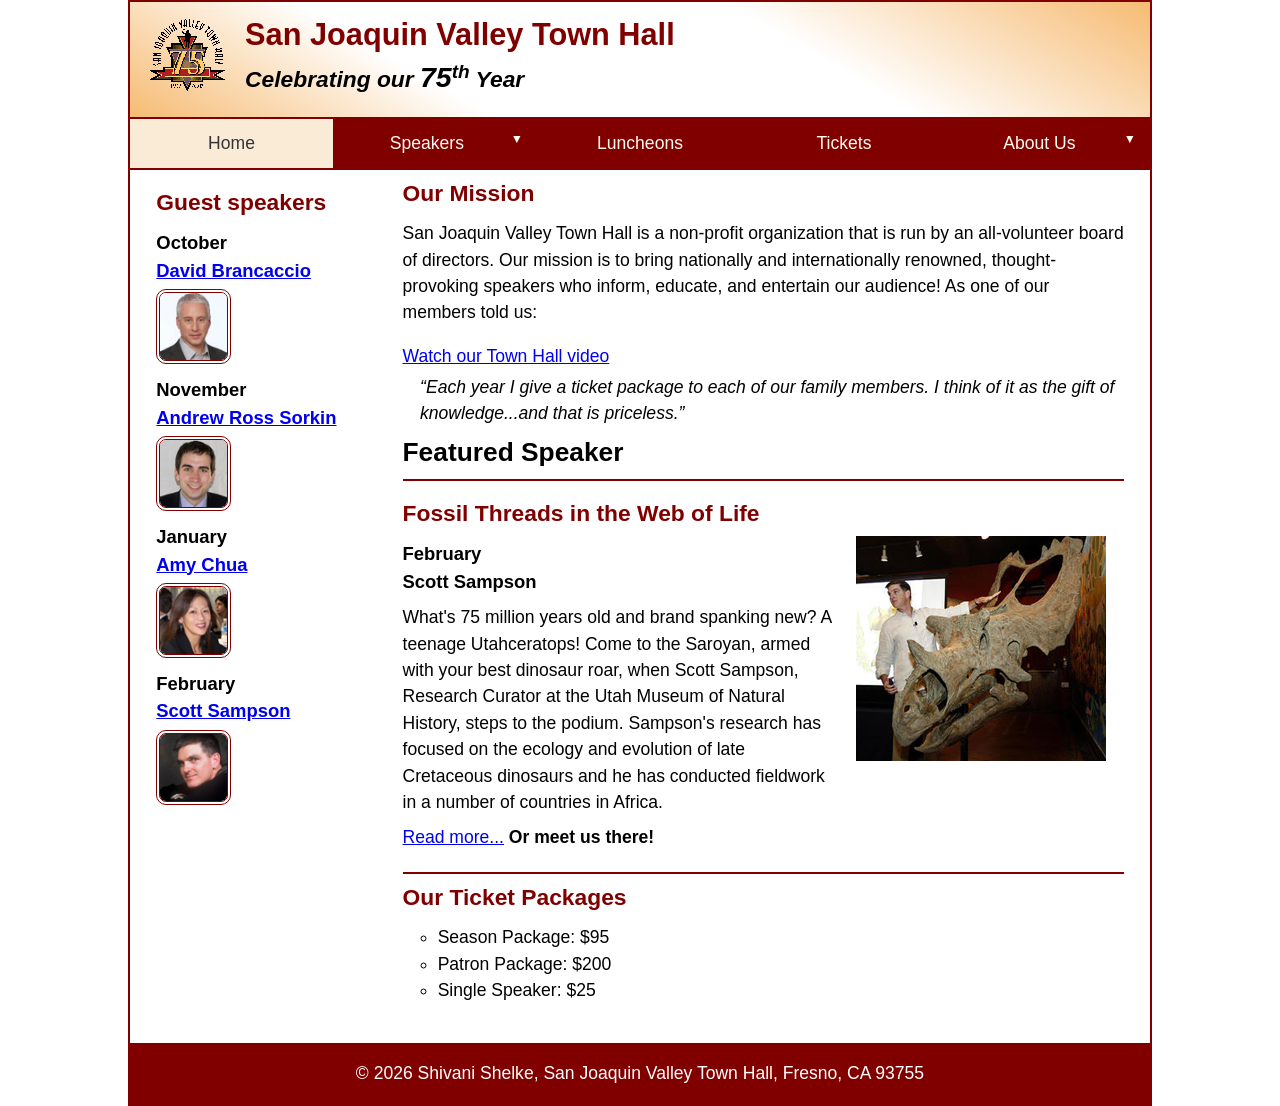
<file: index.html>
<!DOCTYPE html>
<html lang="en">
<head>
<meta charset="utf-8">
<meta name="viewport" content="width=device-width, initial-scale=1">
<title>San Joaquin Valley Town Hall</title>
<link rel="icon" href="images/favicon.ico">
<link rel="stylesheet" href="styles/main.css">
</head>
<body>
<header>
<img src="images/town_hall_logo.gif" alt="Town Hall logo">
<h2>San Joaquin Valley Town Hall</h2>
<h3>Celebrating our <em class="large">75</em><sup>th</sup> Year</h3>
</header>
<nav class="navbar" aria-label="Main navigation">
<input type="checkbox" id="menu-toggle" class="menu-toggle">
<label for="menu-toggle" class="menu-btn"><span class="visually-hidden">Menu</span></label>
<ul class="menu">
<li><a class="current">Home</a></li>
<li class="has-submenu"><a href="#" aria-haspopup="true">Speakers</a>
<ul class="submenu">
<li><a href="speakers/brancaccio.html">David Brancaccio</a></li>
<li><a href="speakers/sorkin.html">Andrew Ross Sorkin</a></li>
<li><a href="speakers/chua.html">Amy Chua</a></li>
<li><a href="speakers/sampson.html">Scott Sampson</a></li>
</ul></li>
<li><a href="#">Luncheons</a></li>
<li><a href="#">Tickets</a></li>
<li class="has-submenu"><a href="#" aria-haspopup="true">About Us</a>
<ul class="submenu">
<li><a href="#">Our History</a></li>
<li><a href="#">Board of Directors</a></li>
<li><a href="#">Past Speakers</a></li>
<li><a href="#">Contact Us</a></li>
</ul></li>
</ul>
</nav>
<main>
<aside>
<h2>Guest speakers</h2>
<h3>October<br><a href="speakers/brancaccio.html">David Brancaccio</a></h3>
<img src="images/brancaccio75.jpg" alt="David Brancaccio photo">
<h3>November<br><a href="speakers/sorkin.html">Andrew Ross Sorkin</a></h3>
<img src="images/sorkin75.jpg" alt="Andrew Ross Sorkin photo">
<h3>January<br><a href="speakers/chua.html">Amy Chua</a></h3>
<img src="images/chua75.jpg" alt="Amy Chua photo">
<h3>February<br><a href="speakers/sampson.html">Scott Sampson</a></h3>
<img src="images/sampson75.jpg" alt="Scott Sampson photo">
</aside>
<section>
<h2>Our Mission</h2>
<p>San Joaquin Valley Town Hall is a non-profit organization that is run by an all-volunteer board of directors. Our mission is to bring nationally and internationally renowned, thought-provoking speakers who inform, educate, and entertain our audience! As one of our members told us:</p>
<p class="video-link"><a href="#">Watch our Town Hall video</a></p>
<blockquote>&ldquo;Each year I give a ticket package to each of our family members. I think of it as the gift of knowledge...and that is priceless.&rdquo;</blockquote>
<h1>Featured Speaker</h1>
<article class="featured">
<h2>Fossil Threads in the Web of Life</h2>
<img src="images/sampson_dinosaur.jpg" alt="Scott Sampson with dinosaur">
<h3>February<br>Scott Sampson</h3>
<p>What's 75 million years old and brand spanking new? A teenage Utahceratops! Come to the Saroyan, armed with your best dinosaur roar, when Scott Sampson, Research Curator at the Utah Museum of Natural History, steps to the podium. Sampson's research has focused on the ecology and evolution of late Cretaceous dinosaurs and he has conducted fieldwork in a number of countries in Africa.</p>
<p><a href="speakers/sampson.html">Read more...</a>&nbsp;<b>Or meet us there!</b></p>
</article>
<h2>Our Ticket Packages</h2>
<ul class="ticket-list">
<li>Season Package: $95</li>
<li>Patron Package: $200</li>
<li>Single Speaker: $25</li>
</ul>
</section>
</main>
<footer><p>&copy; 2026 Shivani Shelke, San Joaquin Valley Town Hall, Fresno, CA 93755</p></footer>
</body>
</html>
</file>
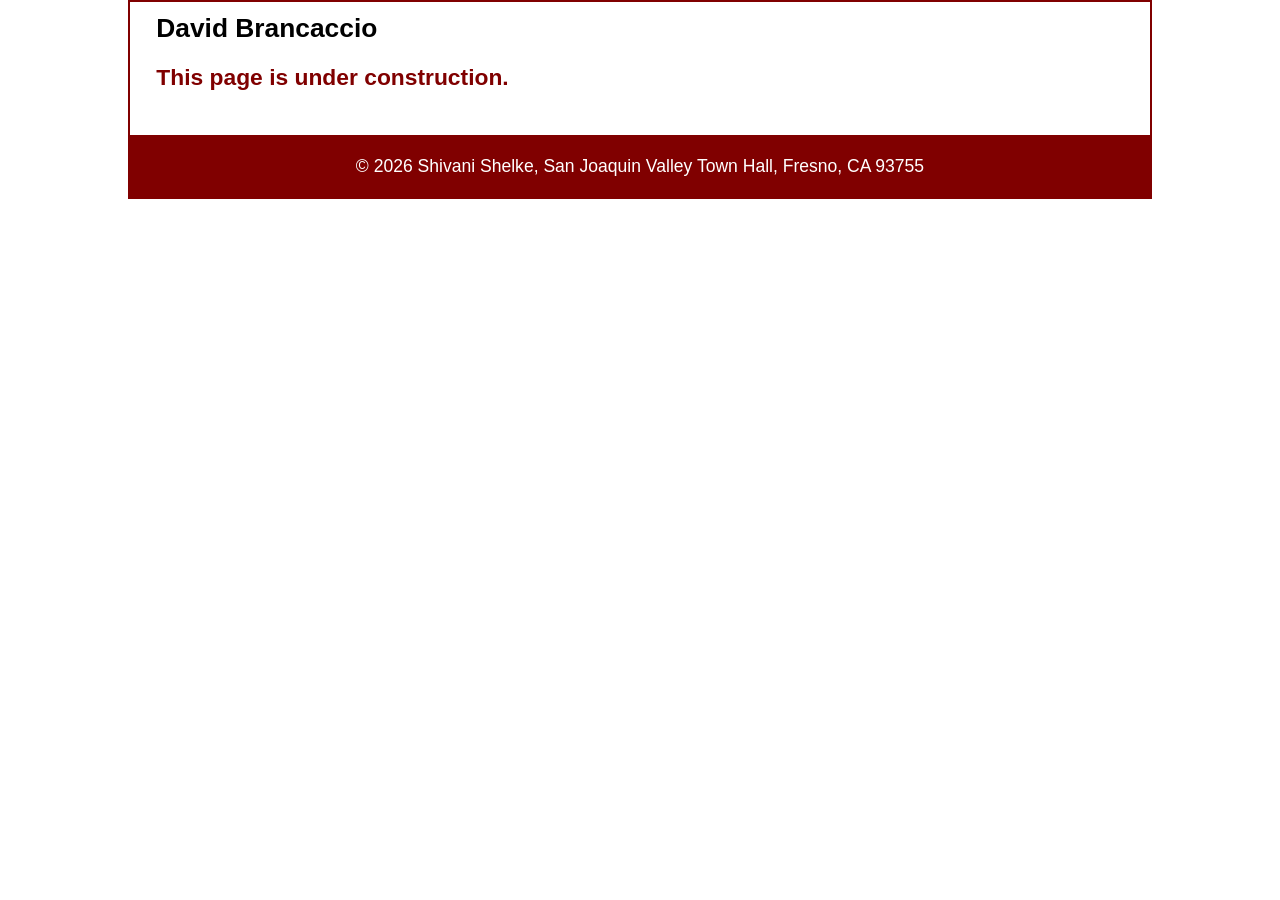
<file: speakers/brancaccio.html>
<!DOCTYPE html>
<html lang="en">
<head>
<meta charset="utf-8">
<meta name="viewport" content="width=device-width, initial-scale=1">
<title>San Joaquin Valley Town Hall</title>
<link rel="icon" href="../images/favicon.ico">
<link rel="stylesheet" href="../styles/main.css">
</head>
<body>
<main><section><h1>David Brancaccio</h1><h2>This page is under construction.</h2></section></main>
<footer><p>&copy; 2026 Shivani Shelke, San Joaquin Valley Town Hall, Fresno, CA 93755</p></footer>
</body>
</html>
</file>
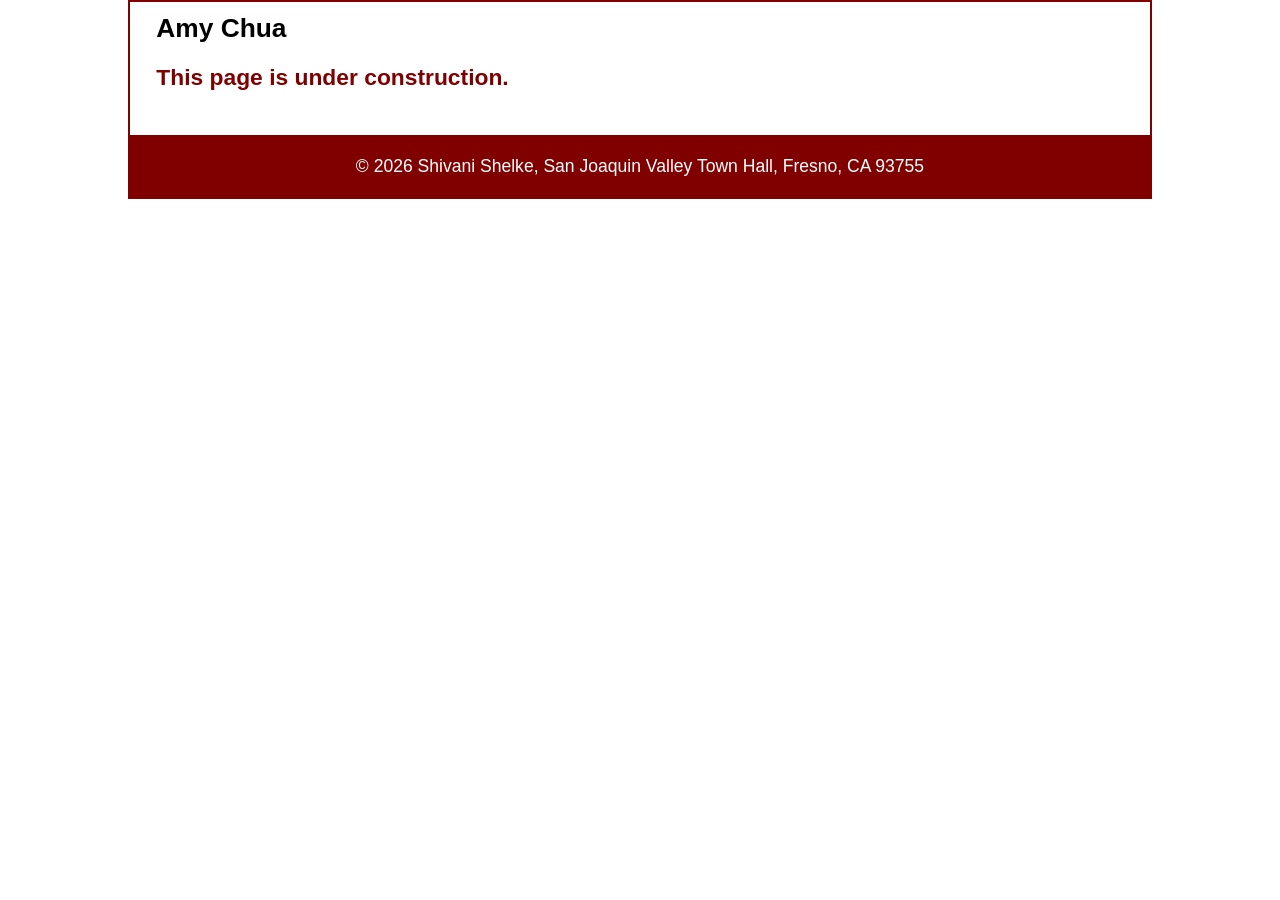
<file: speakers/chua.html>
<!DOCTYPE html>
<html lang="en">
<head>
<meta charset="utf-8">
<meta name="viewport" content="width=device-width, initial-scale=1">
<title>San Joaquin Valley Town Hall</title>
<link rel="icon" href="../images/favicon.ico">
<link rel="stylesheet" href="../styles/main.css">
</head>
<body>
<main><section><h1>Amy Chua</h1><h2>This page is under construction.</h2></section></main>
<footer><p>&copy; 2026 Shivani Shelke, San Joaquin Valley Town Hall, Fresno, CA 93755</p></footer>
</body>
</html>
</file>
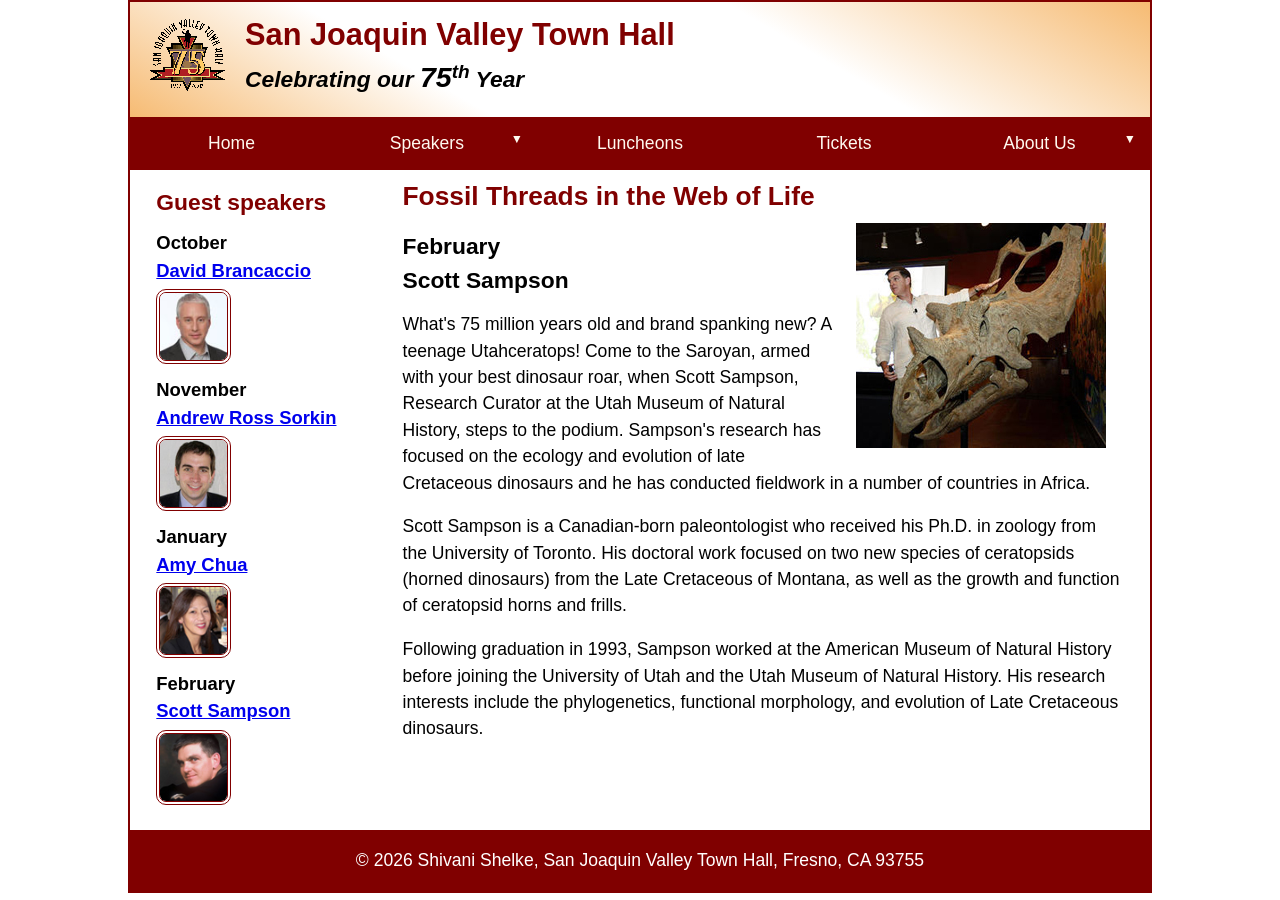
<file: speakers/sampson.html>
<!DOCTYPE html>
<html lang="en">
<head>
<meta charset="utf-8">
<meta name="viewport" content="width=device-width, initial-scale=1">
<title>Scott Sampson - San Joaquin Valley Town Hall</title>
<link rel="icon" href="../images/favicon.ico">
<link rel="stylesheet" href="../styles/main.css">
</head>
<body>
<header>
<img src="../images/town_hall_logo.gif" alt="Town Hall logo">
<h2>San Joaquin Valley Town Hall</h2>
<h3>Celebrating our <em class="large">75</em><sup>th</sup> Year</h3>
</header>
<nav class="navbar" aria-label="Main navigation">
<input type="checkbox" id="menu-toggle" class="menu-toggle">
<label for="menu-toggle" class="menu-btn"><span class="visually-hidden">Menu</span></label>
<ul class="menu">
<li><a href="../index.html">Home</a></li>
<li class="has-submenu"><a href="#" aria-haspopup="true">Speakers</a>
<ul class="submenu">
<li><a href="brancaccio.html">David Brancaccio</a></li>
<li><a href="sorkin.html">Andrew Ross Sorkin</a></li>
<li><a href="chua.html">Amy Chua</a></li>
<li><a href="sampson.html">Scott Sampson</a></li>
</ul></li>
<li><a href="#">Luncheons</a></li><li><a href="#">Tickets</a></li>
<li class="has-submenu"><a href="#" aria-haspopup="true">About Us</a>
<ul class="submenu"><li><a href="#">Our History</a></li><li><a href="#">Board of Directors</a></li><li><a href="#">Past Speakers</a></li><li><a href="#">Contact Us</a></li></ul></li>
</ul>
</nav>
<main>
<aside>
<h2>Guest speakers</h2>
<h3>October<br><a href="brancaccio.html">David Brancaccio</a></h3>
<img src="../images/brancaccio75.jpg" alt="David Brancaccio photo">
<h3>November<br><a href="sorkin.html">Andrew Ross Sorkin</a></h3>
<img src="../images/sorkin75.jpg" alt="Andrew Ross Sorkin photo">
<h3>January<br><a href="chua.html">Amy Chua</a></h3>
<img src="../images/chua75.jpg" alt="Amy Chua photo">
<h3>February<br><a href="sampson.html">Scott Sampson</a></h3>
<img src="../images/sampson75.jpg" alt="Scott Sampson photo">
</aside>
<section class="speaker">
<h1>Fossil Threads in the Web of Life</h1>
<article>
<img src="../images/sampson_dinosaur.jpg" alt="Scott Sampson with dinosaur">
<h2>February<br>Scott Sampson</h2>
<p>What's 75 million years old and brand spanking new? A teenage Utahceratops! Come to the Saroyan, armed with your best dinosaur roar, when Scott Sampson, Research Curator at the Utah Museum of Natural History, steps to the podium. Sampson's research has focused on the ecology and evolution of late Cretaceous dinosaurs and he has conducted fieldwork in a number of countries in Africa.</p>
<p>Scott Sampson is a Canadian-born paleontologist who received his Ph.D. in zoology from the University of Toronto. His doctoral work focused on two new species of ceratopsids (horned dinosaurs) from the Late Cretaceous of Montana, as well as the growth and function of ceratopsid horns and frills.</p>
<p>Following graduation in 1993, Sampson worked at the American Museum of Natural History before joining the University of Utah and the Utah Museum of Natural History. His research interests include the phylogenetics, functional morphology, and evolution of Late Cretaceous dinosaurs.</p>
</article>
</section>
</main>
<footer><p>&copy; 2026 Shivani Shelke, San Joaquin Valley Town Hall, Fresno, CA 93755</p></footer>
</body>
</html>
</file>
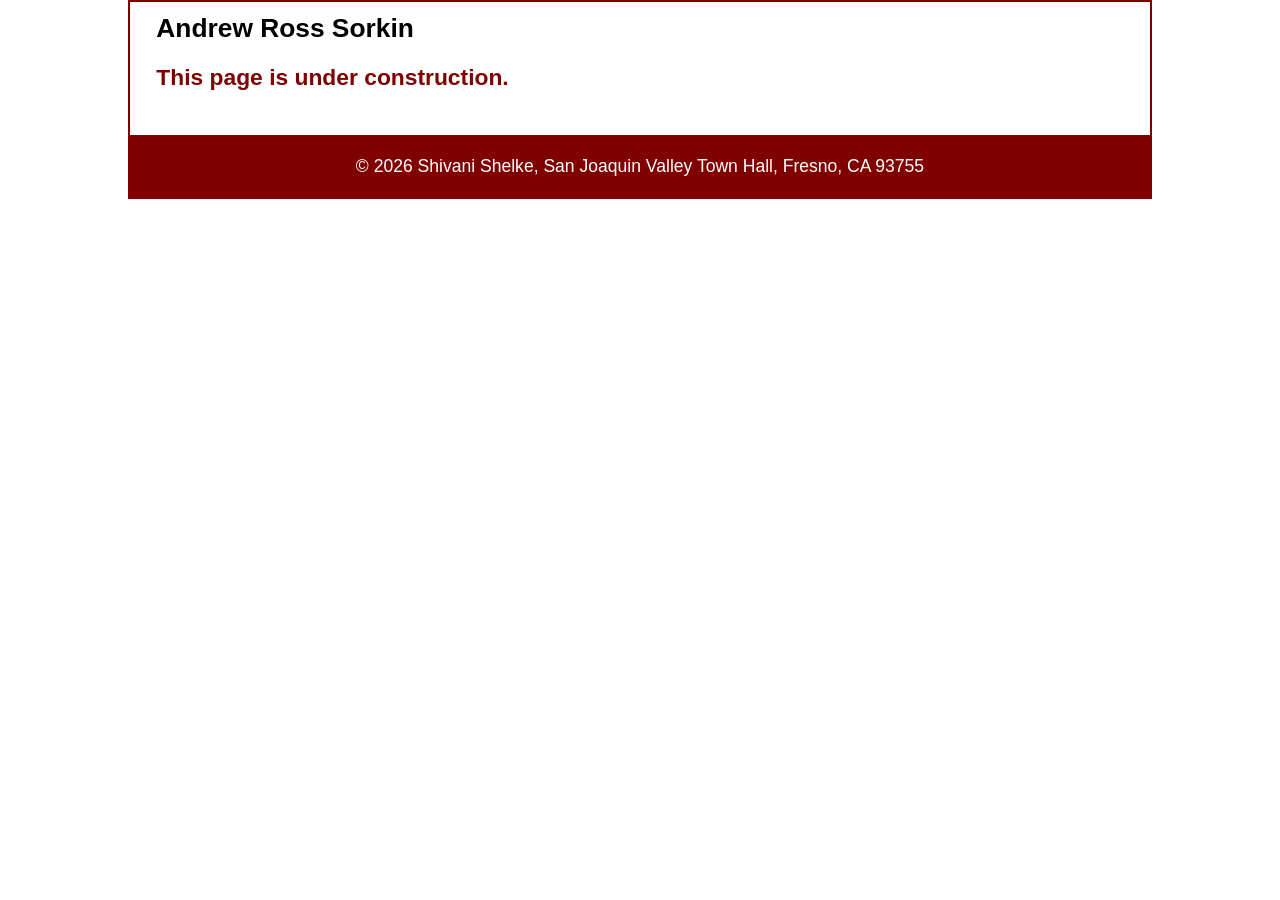
<file: speakers/sorkin.html>
<!DOCTYPE html>
<html lang="en">
<head>
<meta charset="utf-8">
<meta name="viewport" content="width=device-width, initial-scale=1">
<title>San Joaquin Valley Town Hall</title>
<link rel="icon" href="../images/favicon.ico">
<link rel="stylesheet" href="../styles/main.css">
</head>
<body>
<main><section><h1>Andrew Ross Sorkin</h1><h2>This page is under construction.</h2></section></main>
<footer><p>&copy; 2026 Shivani Shelke, San Joaquin Valley Town Hall, Fresno, CA 93755</p></footer>
</body>
</html>
</file>
<file: styles/main.css>
/* custom properties */
:root {
    --accent-color: #800000;
    --gradient-color: #f6bb73;
    --menu-light: #fffaf0;
    --menu-mid: antiquewhite;
    --menu-dark: #333;
}
* { margin: 0; padding: 0; box-sizing: border-box; }
body {
    width: 95%; max-width: 1024px; margin: 0 auto;
    border: 2px solid var(--accent-color);
    font-family: Arial, Helvetica, sans-serif;
    font-size: calc(15px + .2vw); line-height: 1.5;
}
h1, h2, h3, p, ul { padding: .25em 0; }
a:hover, a:focus { font-style: italic; color: var(--accent-color); }
h1 { font-size: 150%; }
h2 { font-size: 130%; color: var(--accent-color); }
h3 { font-size: 105%; }
ul { margin-left: 2em; }
img { max-width: 100%; height: auto; }
.visually-hidden {
    position: absolute; width: 1px; height: 1px; padding: 0; margin: -1px;
    overflow: hidden; clip: rect(0, 0, 0, 0); white-space: nowrap; border: 0;
}
/* mobile-first header */
header {
    text-align: center; line-height: 1.2; border-bottom: 2px solid var(--accent-color);
    background-image: linear-gradient(30deg, var(--gradient-color) 0%, white 30%, white 65%, var(--gradient-color) 100%);
    & h2 { font-size: 150%; padding: .5em 0 0; }
    & h3 { font-size: 115%; font-style: italic; padding-bottom: 1em; }
    & img { display: none; }
}
/* mobile-first navigation */
.navbar {
    position: relative; background-color: var(--accent-color);
    & a {
        display: block; padding: .65em .8em; margin: 0 2px 2px 0;
        color: var(--menu-light); text-decoration: none;
    }
    & a:hover, & a:focus, & a.current {
        background-color: var(--menu-mid); color: var(--menu-dark);
    }
    & ul { margin: 0; padding: 0; list-style: none; }
}
.menu-toggle {
    position: absolute; width: 1px; height: 1px; overflow: hidden;
    clip: rect(0, 0, 0, 0);
}
.menu-btn {
    display: block; width: 100%; padding: .45em .8em; color: var(--menu-light);
    font-size: 1.6em; line-height: 1; cursor: pointer;
    &::before { content: "\2630"; }
}
.menu-toggle:checked + .menu-btn::before { content: "\2715"; }
.menu {
    position: absolute; top: 100%; left: 0; z-index: 20; display: none;
    width: 40%; background-color: var(--accent-color);
    & > li { text-align: left; }
    & > li.has-submenu > a::after {
        content: "\25B6"; float: right; margin-left: .5em; font-size: .7em;
    }
}
.menu-toggle:checked ~ .menu { display: block; }
.menu > li.has-submenu { position: relative; }
.submenu {
    position: absolute; top: 0; left: 100%; width: 100%; z-index: 30;
    display: none; background-color: var(--accent-color); color: var(--menu-light);
    & > li a { margin: 2px; }
}
.menu > li:hover > .submenu, .menu > li:focus-within > .submenu { display: block; }
/* mobile-first content */
main {
    display: flex; flex-direction: column-reverse; clear: left; padding: 0 1em 1em;
    & blockquote { font-style: italic; padding-left: 1em; }
    & h3 + img {
        width: clamp(40px, 50%, 75px); border: 4px double var(--accent-color);
        border-radius: 10px;
    }
}
section {
    padding: 0 .5em 1em; border-bottom: 2px solid var(--accent-color);
    & img { width: clamp(100px, 50%, 250px); float: right; margin: 0 1em .25em; }
}
aside { padding: .5em .5em 0; }
footer {
    background-color: var(--accent-color);
    & p { text-align: center; color: white; padding: 1em 0; }
}
.featured { border-top: 2px solid var(--accent-color); border-bottom: 2px solid var(--accent-color); padding: .5em 0 1em; }
.speaker {
    & h1 { color: var(--accent-color); }
    & h2 { color: black; }
    & p { padding: .5em 0; }
}
.large { font-size: 125%; }
.ticket-list { list-style-type: circle; }
.video-link { margin-top: .5em; }
/* larger screens: two columns and horizontal navigation */
@media (min-width: 768px) {
    main { flex-direction: row; }
    section { flex-basis: 75%; border-bottom: 0; }
    aside { flex-basis: 25%; }
    .menu {
        position: relative; top: auto; left: auto; display: flex; flex-wrap: nowrap;
        width: 100%;
        & > li { flex: 1 1 20%; text-align: center; }
        & > li.has-submenu > a::after { content: "\25BC"; }
    }
    .menu-btn { display: none; }
    .submenu {
        top: 100%; left: 0; right: 0; width: auto;
        & > li a::after { content: "\25BC"; margin-left: .4em; font-size: .7em; }
    }
    .navbar { & a { margin: 0 1px 2px; } }
    .menu > li:first-child a { margin-left: 0; }
    .menu > li:last-child a { margin-right: 0; }
}
/* show the logo when there is room */
@media (min-width: 600px) {
    header {
        text-align: left;
        & img { display: block; width: clamp(40px, 15%, 80px); float: left; margin: .75em 1em; }
        & h2 { font-size: 175%; }
        & h3 { font-size: 130%; }
    }
}
</file>
